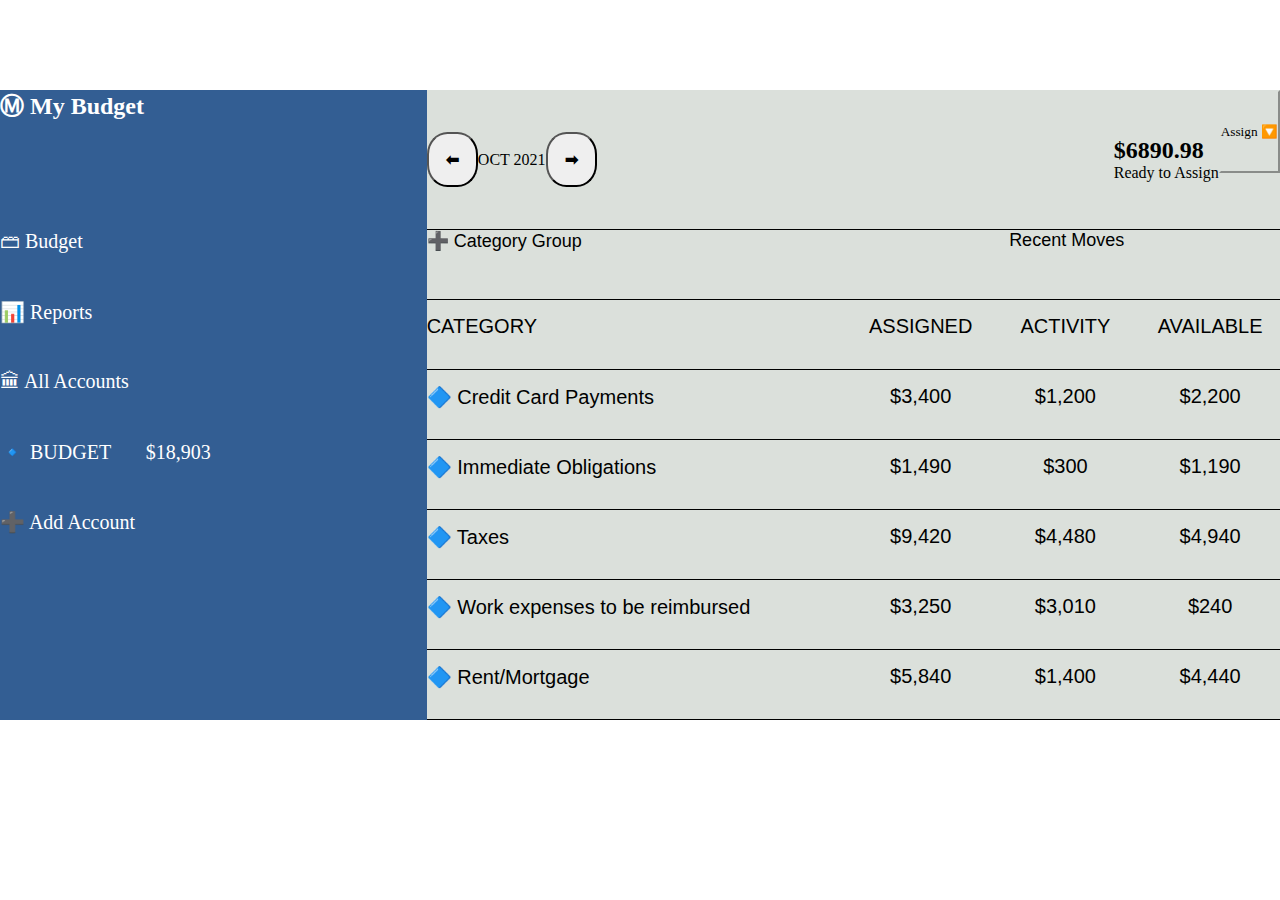
<file: index.html>
<!DOCTYPE html>
<html lang="en">
<head>
    <meta charset="UTF-8">
    <meta http-equiv="X-UA-Compatible" content="IE=edge">
    <meta name="viewport" content="width=device-width, initial-scale=1.0">
    <title>Document</title>
    <link rel="stylesheet" href="bud.css">
</head>
<body>
    <div class="yelp">
        <div class="cable">
            <div class="mist">
                <div><h3> &#9410 My Budget</h3></div>
            </div>
            <div class="fusss"><p> &#128451 Budget</p></div>
            <div class="fusss"><p> &#x1F4CA Reports</p></div>
            <div class="fusss"><p>&#127963 All Accounts</p></div>
            <div class="fusss"><p>&#128313 BUDGET &nbsp; &nbsp; &nbsp; $18,903</p></div>
            <div class="fusss">&#10133 Add Account</div>
        </div>
        <div class="bronx">
            <div class="noob">
                <div class="dock"><button> <h3>&#11013 </h3> </button><p>OCT 2021</p><button> <h3>&#10145 </h3></button></div>
                <div class="door">
                    <div class="boon"><h3>$6890.98</h3><p>Ready to Assign</p></div>
                    <button>Assign &#128317</button>
                </div>
            </div>
            <div class="belt">
                <div>&#10133 Category Group</div>
                <div class="moot">Recent Moves</div>
            </div>
            <div class="spaces">
                <div>CATEGORY</div>
                <div class="moot">ASSIGNED</div>
                <div class="moot">ACTIVITY</div>
                <div class="moot">AVAILABLE</div>
            </div>
            <div class="spaces">
                <div>&#128311 Credit Card Payments</div>
                <div class="moot">$3,400</div>
                <div class="moot">$1,200</div>
                <div class="moot">$2,200</div>
            </div>
            <div class="spaces">
                <div>&#128311 Immediate Obligations</div>
                <div class="moot">$1,490</div>
                <div class="moot">$300</div>
                <div class="moot">$1,190</div>
            </div>
            <div class="spaces">
                <div>&#128311 Taxes</div>
                <div class="moot">$9,420</div>
                <div class="moot">$4,480</div>
                <div class="moot">$4,940</div>
            </div>
            <div class="spaces">
                <div>&#128311 Work expenses to be reimbursed</div>
                <div class="moot">$3,250</div>
                <div class="moot">$3,010</div>
                <div class="moot">$240</div>
            </div>
            <div class="spaces">
                <div>&#128311 Rent/Mortgage</div>
                <div class="moot">$5,840</div>
                <div class="moot">$1,400</div>
                <div class="moot">$4,440</div>
            </div>
        </div>
    </div>
</body>
</html>
</file>
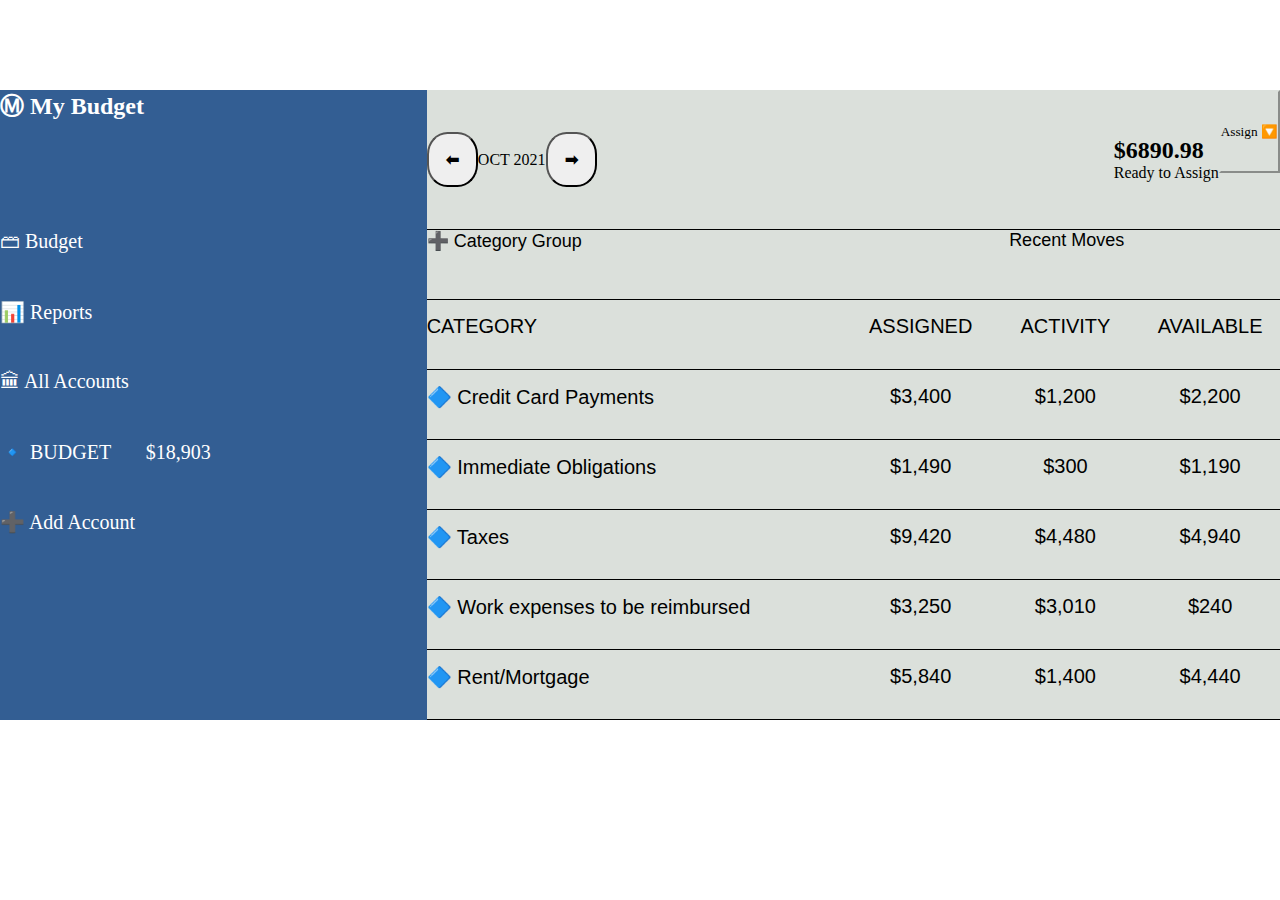
<file: bud.html>
<!DOCTYPE html>
<html lang="en">
<head>
    <meta charset="UTF-8">
    <meta http-equiv="X-UA-Compatible" content="IE=edge">
    <meta name="viewport" content="width=device-width, initial-scale=1.0">
    <title>Document</title>
    <link rel="stylesheet" href="/bud.css">
</head>
<body>
    <div class="yelp">
        <div class="cable">
            <div class="mist">
                <div><h3> &#9410 My Budget</h3></div>
            </div>
            <div class="fusss"><p> &#128451 Budget</p></div>
            <div class="fusss"><p> &#x1F4CA Reports</p></div>
            <div class="fusss"><p>&#127963 All Accounts</p></div>
            <div class="fusss"><p>&#128313 BUDGET &nbsp; &nbsp; &nbsp; $18,903</p></div>
            <div class="fusss">&#10133 Add Account</div>
        </div>
        <div class="bronx">
            <div class="noob">
                <div class="dock"><button> <h3>&#11013 </h3> </button><p>OCT 2021</p><button> <h3>&#10145 </h3></button></div>
                <div class="door">
                    <div class="boon"><h3>$6890.98</h3><p>Ready to Assign</p></div>
                    <button>Assign &#128317</button>
                </div>
            </div>
            <div class="belt">
                <div>&#10133 Category Group</div>
                <div class="moot">Recent Moves</div>
            </div>
            <div class="spaces">
                <div>CATEGORY</div>
                <div class="moot">ASSIGNED</div>
                <div class="moot">ACTIVITY</div>
                <div class="moot">AVAILABLE</div>
            </div>
            <div class="spaces">
                <div>&#128311 Credit Card Payments</div>
                <div class="moot">$3,400</div>
                <div class="moot">$1,200</div>
                <div class="moot">$2,200</div>
            </div>
            <div class="spaces">
                <div>&#128311 Immediate Obligations</div>
                <div class="moot">$1,490</div>
                <div class="moot">$300</div>
                <div class="moot">$1,190</div>
            </div>
            <div class="spaces">
                <div>&#128311 Taxes</div>
                <div class="moot">$9,420</div>
                <div class="moot">$4,480</div>
                <div class="moot">$4,940</div>
            </div>
            <div class="spaces">
                <div>&#128311 Work expenses to be reimbursed</div>
                <div class="moot">$3,250</div>
                <div class="moot">$3,010</div>
                <div class="moot">$240</div>
            </div>
            <div class="spaces">
                <div>&#128311 Rent/Mortgage</div>
                <div class="moot">$5,840</div>
                <div class="moot">$1,400</div>
                <div class="moot">$4,440</div>
            </div>
        </div>
    </div>
</body>
</html>
</file>
<file: bud.css>
*{
    box-sizing: border-box;
    padding: 0;
    margin:0;
}
.cable{
    background-color: rgb(51, 94, 147);
    height: 70vh;
    display: grid;
    grid-template-rows: repeat(9, 1fr);
    color: white;
}
.yelp{
    display:grid;
    grid-template-columns: 1fr 2fr;
    column-gap: 0px;
}
.bronx{
    display: grid;
    grid-template-rows: repeat(9, 1fr);
    height: 70vh;
}
.spaces{
    display: grid;
    border-bottom: 1px solid #000;
    background-color: rgb(219, 224, 219);
    grid-template-columns: 3fr 1fr 1fr 1fr;
    column-gap: 5px;
    font-size: 20px;
    font-family: Arial, Helvetica, sans-serif;
    padding-top: 15px;
    font-weight: 500;
}
body{
    padding-top: 10vh;
    padding-bottom: 10vh;
}
.moot{
    text-align: center;
}
.belt{
    display: grid;
    grid-template-columns:1fr 1fr;
    justify-content: space-between;
    border-bottom: 1px solid #000;
    background-color: rgb(219, 224, 219);
    font-size: large;
    font-family: Arial, Helvetica, sans-serif;
}
.noob{
    display: flex;
    justify-content: space-between;
    border-bottom: 1px solid #000;
    grid-row: 1 / span 2;
    background-color: rgb(219, 224, 219);
}
.door{
    display: flex;
}
.boon{
    display: flex;
    flex-direction: column;
    justify-content: center;
}
.boon h3{
    font-family: cursive;
    font-size: x-large;
}
.boon p{
    font-family: cursive;
}
.dock{
    display: flex;
    width: 30%;
    align-items: center;
}
.mist{
    grid-row: 1 / span 2;
}
.mist h3{
    font-family: cursive;
    font-size: x-large;
}
.mist p{
    font-family: cursive;
    font-size: x-large;
}
.fusss{
    width: 100%;
    background-color:rgb(51, 94, 147);
    height: 100%;
    color: white;
    font-size: 20px;
    font-family:cursive;
    text-size-adjust: 70%;
    
}
.dock button{
    height: 40%;
    border-radius: 40%;
    width: 20%;
}
.dock p{
    font-family: cursive;
    text-align: center;
}
.door button{
    height: 60%;
    font-family: cursive;
    background-color: rgb(219, 224, 219);
    border-color:rgb(219, 224, 219);
}
</file>
